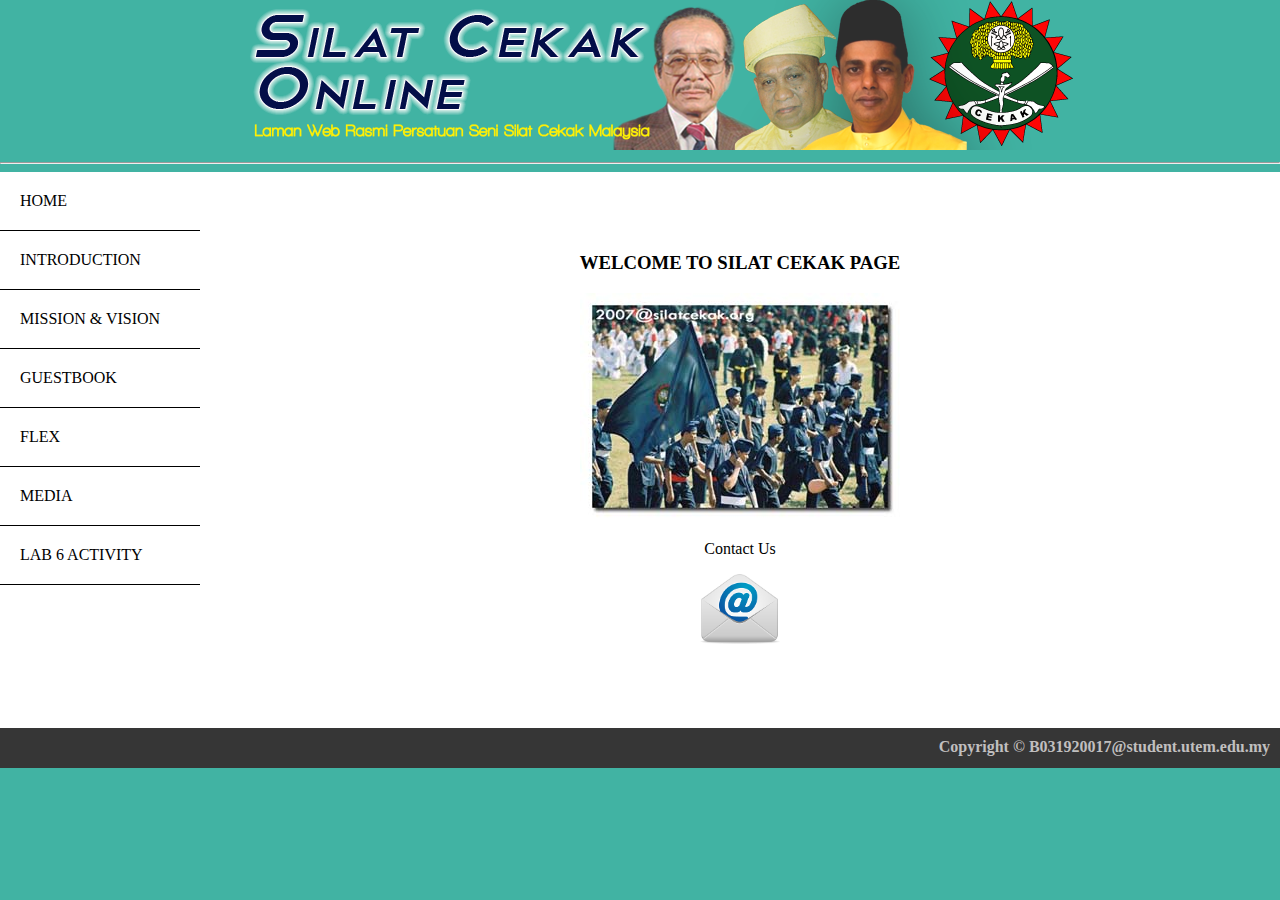
<file: index.html>
<!DOCTYPE html>
<html lang="en">
<head>
    <meta charset="UTF-8" />
    <meta name="viewport" content="width=device-width, initial-scale=1.0" />
    <link rel="stylesheet" href="style.css" />
    <title>Silat Cekak Online</title>
</head>
<body>
<!--<header>
    <a href="http://silatcekak.org.my">
        <img src="image/banner.png" style="height: auto;" id="imgHeader"/>
    </a>
</header>-->
<center>
    <a href="http://silatcekak.org">
        <img src="image/banner.png">
    </a>
</center>
<hr>

<div class="flex-container">
    <nav>
        <ul>
            <li><a href="index.html">HOME</a></li>
            <li><a href="introduction.html">INTRODUCTION</a></li>
            <li><a href="mission.html">MISSION & VISION</a></li>
            <li><a href="guestbook.html">GUESTBOOK</a></li>
            <li><a href="flex.html">FLEX</a></li>
            <li><a href="media.html">MEDIA</a></li>
            <li><a href="lab6.html">LAB 6 ACTIVITY</a></li>
        </ul>
    </nav>

    <section>
        <div id="main" class="text-center">
            <center>
            <h3>WELCOME TO SILAT CEKAK PAGE</h3>

            <img src="image/silatcekak.jpg"/>

            <p>Contact Us</p>
            <a href="mailto:B031920017@student.utem.edu.my">
                <img src="image/mail.png" id="emailImg"/>
            </a>
            </center>
        </div>
    </section>
</div>

<footer>
    <b>Copyright &copy; B031920017@student.utem.edu.my</b>
</footer>
</body>
</html>
</file>
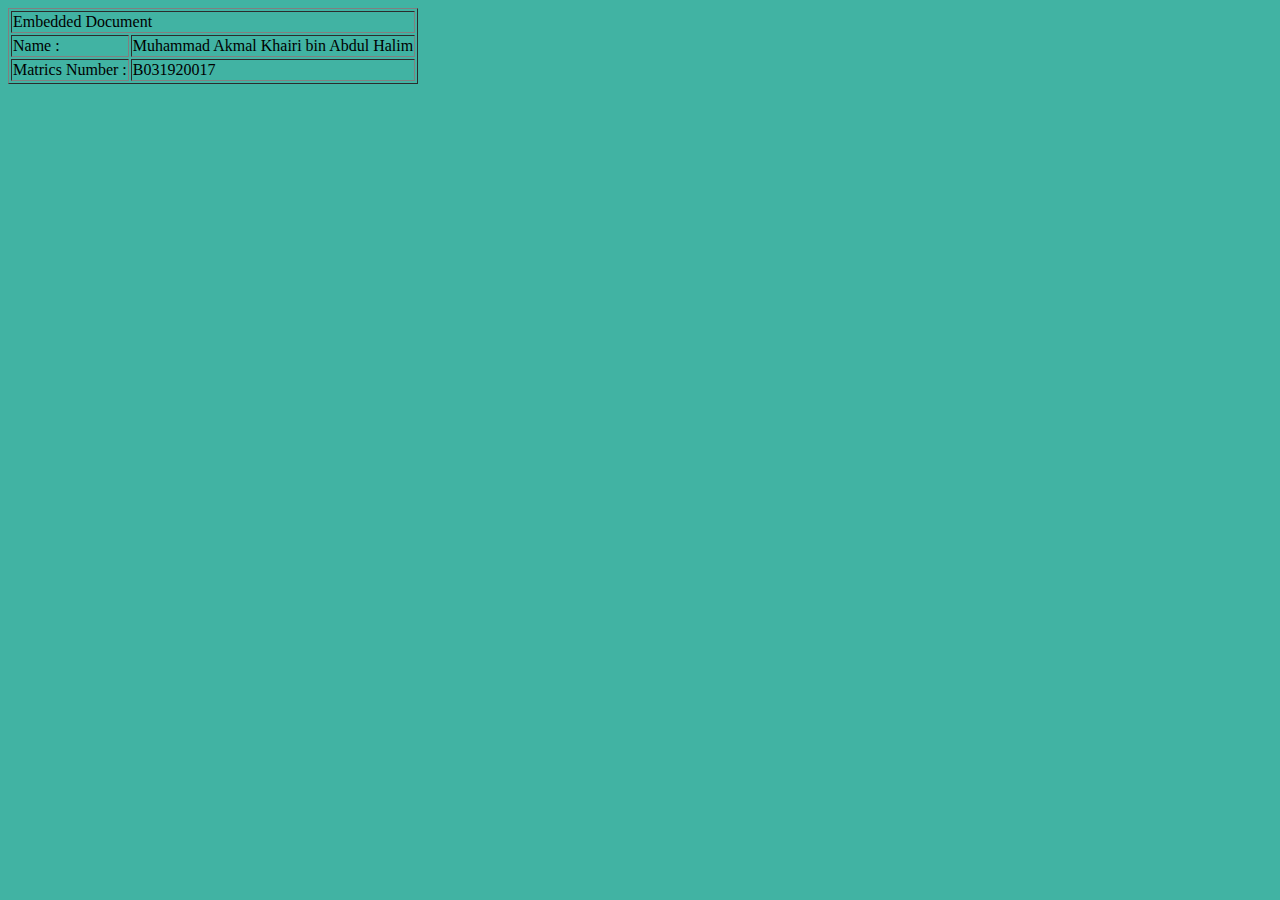
<file: embedfile.html>
<!DOCTYPE html>
<html lang="en">
<head>
    <meta charset="UTF-8">
    <meta name="viewport" content="width=device-width, initial-scale=1.0">
    <title>Embed Document</title>
</head>

<body style="background-color: #41b3a3;">
<table border="1">
    <tr>
        <td colspan="2">
            Embedded Document
        </td>
    </tr>
    <tr>
        <td>
            Name :
        </td>
        <td>
            Muhammad Akmal Khairi bin Abdul Halim
        </td>
    </tr>
    <tr>
        <td>
            Matrics Number :
        </td>
        <td>
            B031920017
        </td>
    </tr>
</table>
</body>
</html>
</file>
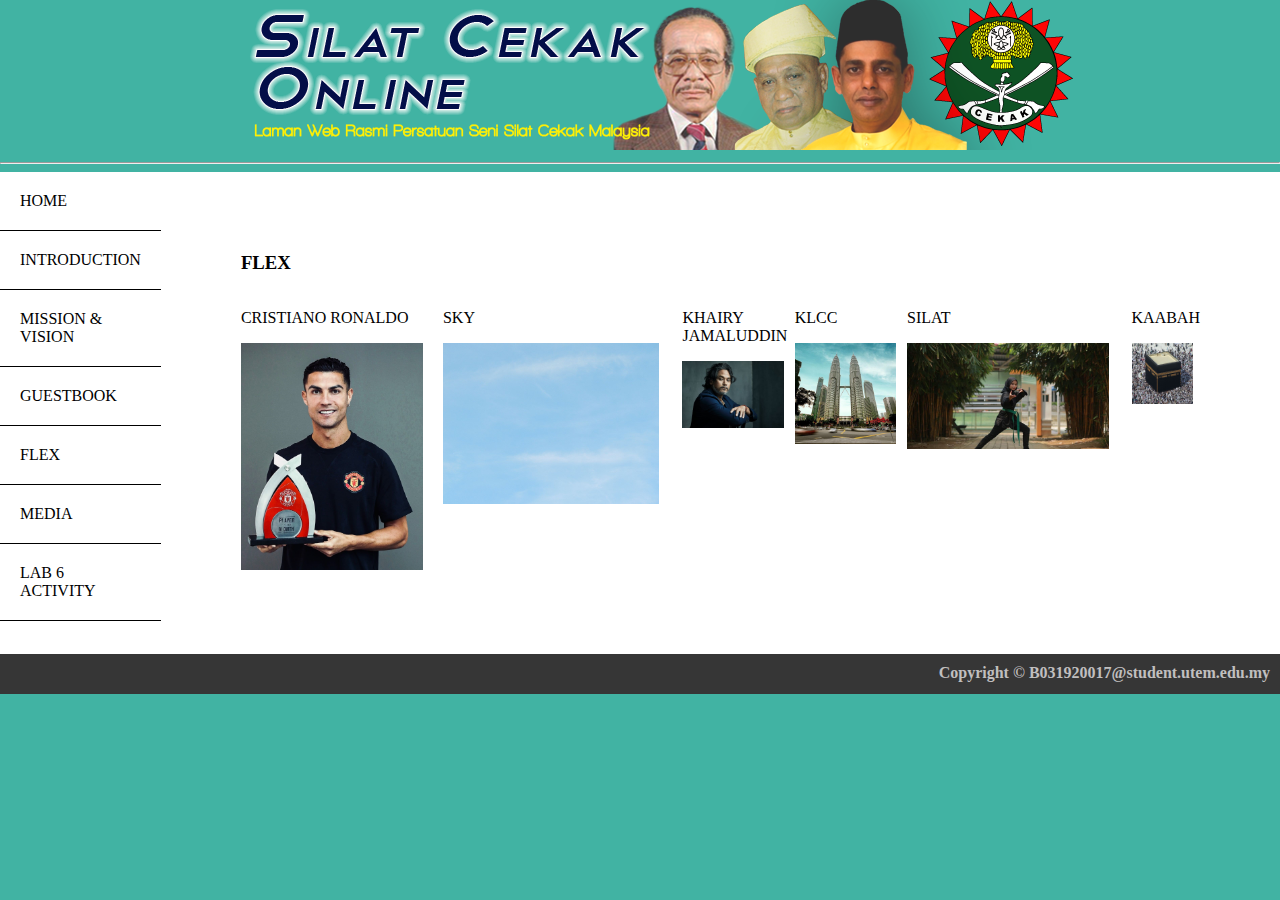
<file: flex.html>
<!DOCTYPE html>
<html lang="en">
<head>
    <meta charset="UTF-8" />
    <meta name="viewport" content="width=device-width, initial-scale=1.0" />
    <link rel="stylesheet" href="style.css" />
    <title>Silat Cekak Online</title>
</head>
<body>
<center>
    <a href="http://silatcekak.org">
        <img src="image/banner.png">
    </a>
</center>
<hr>

<div class="flex-container">
    <nav>
        <ul>
            <li><a href="index.html">HOME</a></li>
            <li><a href="introduction.html">INTRODUCTION</a></li>
            <li><a href="mission.html">MISSION & VISION</a></li>
            <li><a href="guestbook.html">GUESTBOOK</a></li>
            <li><a href="flex.html">FLEX</a></li>
            <li><a href="media.html">MEDIA</a></li>
            <li><a href="lab6.html">LAB 6 ACTIVITY</a></li>
        </ul>
    </nav>

    <section>
        <div id="main">
            <h3>FLEX</h3>

            <div class="flex-container">
                <div><p>CRISTIANO RONALDO</p><img src="image/siu.jpg" class="img"></div>
                <div><p>SKY</p><img src="image/sky.jpg" class="img"></div>
                <div><p>KHAIRY JAMALUDDIN</p><img src="image/kj.jpg" class="img"></div>
                <div><p>KLCC</p><img src="image/klcc.jpg" class="img"></div>
                <div><p>SILAT</p><img src="image/silat.jpg" class="img"></div>
                <div><p>KAABAH</p><img src="image/kaabah.jpg" class="img"></div>
            </div>
        </div>
    </section>
</div>

<footer>
    <b>Copyright &copy; B031920017@student.utem.edu.my</b>
</footer>
</body>
</html>
</file>
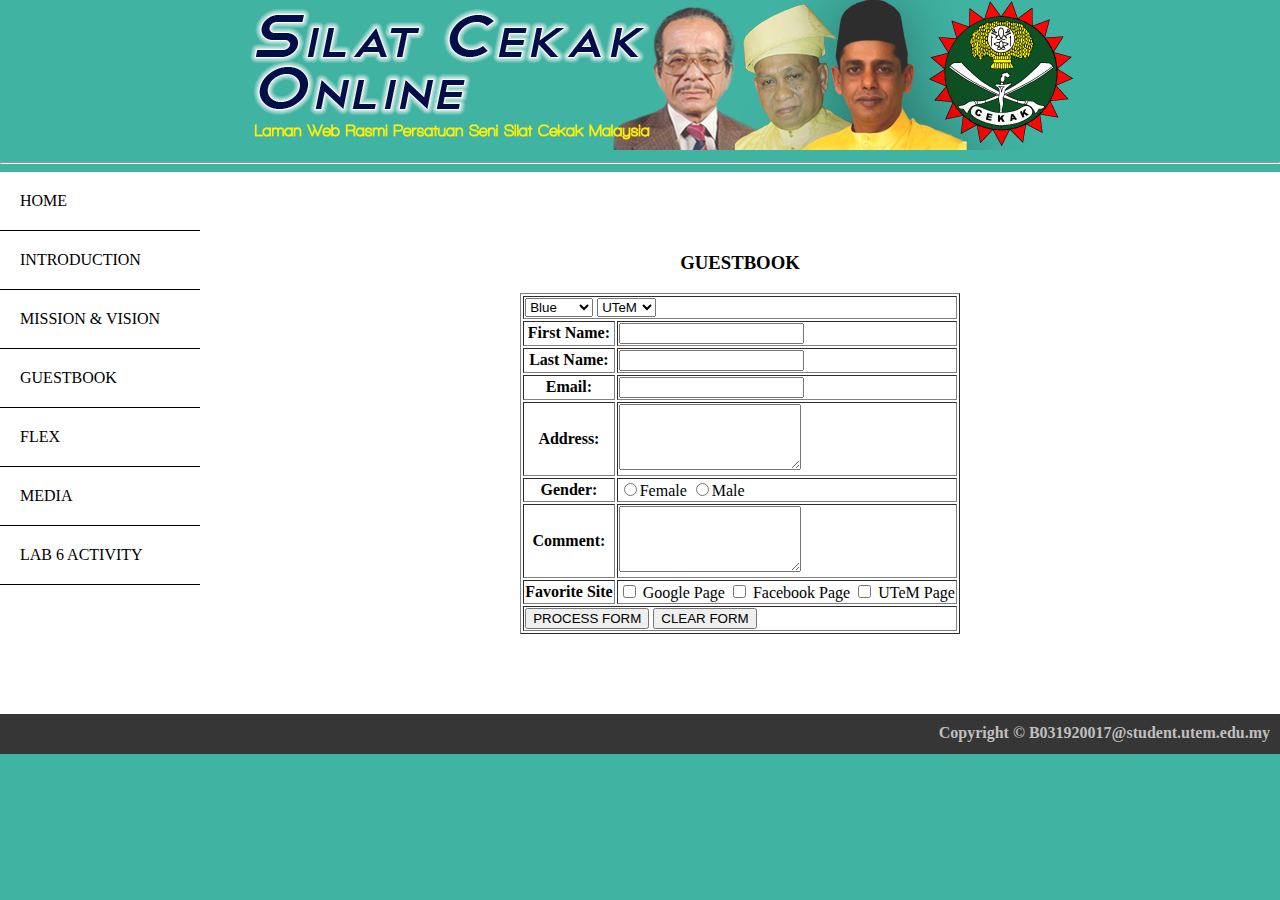
<file: guestbook.html>
<!DOCTYPE html>
<html lang="en">
<head>
    <meta charset="UTF-8" />
    <meta name="viewport" content="width=device-width, initial-scale=1.0" />
    <link rel="stylesheet" href="style.css" />
    <title>Silat Cekak Online</title>
</head>
<body>
<!--<header>
    <a href="http://silatcekak.org.my">
        <img src="image/banner.png" style="height: auto;" id="imgHeader"/>
    </a>
</header>-->
<center>
    <a href="http://silatcekak.org">
        <img src="image/banner.png">
    </a>
</center>
<hr>

<div class="flex-container">
    <nav>
        <ul>
            <li><a href="index.html">HOME</a></li>
            <li><a href="introduction.html">INTRODUCTION</a></li>
            <li><a href="mission.html">MISSION & VISION</a></li>
            <li><a href="guestbook.html">GUESTBOOK</a></li>
            <li><a href="flex.html">FLEX</a></li>
            <li><a href="media.html">MEDIA</a></li>
            <li><a href="lab6.html">LAB 6 ACTIVITY</a></li>
        </ul>
    </nav>

    <section>
        <div id="main">
            <center>
            <h3>GUESTBOOK</h3>

            <form method="POST" id="form">
                <table border="1">
                    <tr>
                        <td colspan="2">
                            <select id="bgColor">
                                <option value="1">Blue</option>
                                <option value="2">White</option>
                                <option value="3">Purple</option>
                                <option value="4">Original</option>
                            </select>

                            <select id="websiteRedirect">
                                <option value="utem">UTeM</option>
                                <option value="ftmk">FTMK</option>
                            </select>
                        </td>
                    </tr>
                    <tr>
                        <th>First Name:</th>
                        <td><input type="text" id="name" required/></td>
                    </tr>
                    <tr>
                        <th>Last Name:</th>
                        <td><input type="text" id="lname" required/></td>
                    </tr>
                    <tr>
                        <th>Email:</th>
                        <td><input type="text" id="email" required/></td>
                    </tr>
                    <tr>
                        <th>Address:</th>
                        <td><textarea rows="4" id="address" required></textarea></td>
                    </tr>
                    <tr>
                        <th>Gender:</th>
                        <td>
                            <input type="radio" id="fem" name="gender" value="Female" required>Female</input>
                            <input type="radio" id="mal" name="gender" value="Male" required>Male</input>
                        </td>
                    </tr>
                    <tr>
                        <th>Comment:</th>
                        <td><textarea rows="4" id="comment" required></textarea></td>
                    </tr>
                    <tr>
                        <th>Favorite Site</th>
                        <td>
                            <input type="checkbox" id="google" value="Google" />
                            <label for="google">Google Page</label>
                            <input type="checkbox" id="fb" value="Facebook" />
                            <label for="fb">Facebook Page</label>
                            <input type="checkbox" id="utem" value="UTeM" />
                            <label for="utem">UTeM Page</label>
                        </td>
                    </tr>
                    <tr>
                        <td colspan="2">
                            <input type="submit" value="PROCESS FORM"/>
                            <button type="reset">CLEAR FORM</button>
                        </td>
                    </tr>
                </table>
            </form>

            </center>

            <div id="submitted">

            </div>
        </div>
    </section>
</div>

<footer>
    <b>Copyright &copy; B031920017@student.utem.edu.my</b>
</footer>
<script src="script.js" type="text/javascript"></script>
</body>
</html>
</file>
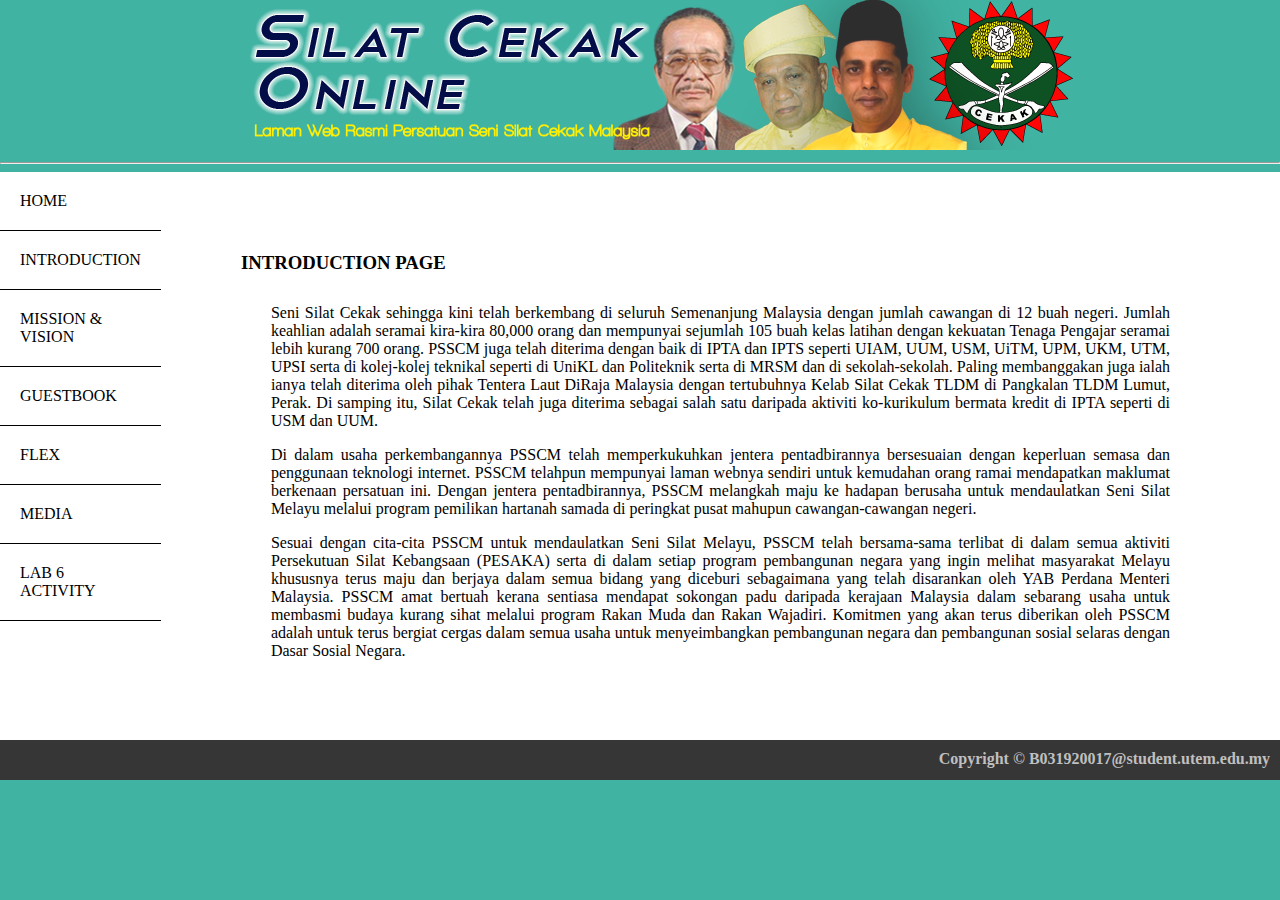
<file: introduction.html>
<!DOCTYPE html>
<html lang="en">
<head>
    <meta charset="UTF-8" />
    <meta name="viewport" content="width=device-width, initial-scale=1.0" />
    <link rel="stylesheet" href="style.css" />
    <title>Silat Cekak Online</title>
</head>
<body>
<!--<header>
    <a href="http://silatcekak.org.my">
        <img src="image/banner.png" style="height: auto;" id="imgHeader"/>
    </a>
</header>-->
<center>
    <a href="http://silatcekak.org">
        <img src="image/banner.png">
    </a>
</center>
<hr>

<div class="flex-container">
    <nav>
        <ul>
            <li><a href="index.html">HOME</a></li>
            <li><a href="introduction.html">INTRODUCTION</a></li>
            <li><a href="mission.html">MISSION & VISION</a></li>
            <li><a href="guestbook.html">GUESTBOOK</a></li>
            <li><a href="flex.html">FLEX</a></li>
            <li><a href="media.html">MEDIA</a></li>
            <li><a href="lab6.html">LAB 6 ACTIVITY</a></li>
        </ul>
    </nav>

    <section>
        <div id="main" class="text-justify">
            <h3>INTRODUCTION PAGE</h3>

            <div class="text-justify">
                <p>
                    Seni Silat Cekak sehingga kini telah berkembang di seluruh
                    Semenanjung Malaysia dengan jumlah cawangan di 12 buah negeri.
                    Jumlah keahlian adalah seramai kira-kira 80,000 orang dan mempunyai
                    sejumlah 105 buah kelas latihan dengan kekuatan Tenaga Pengajar
                    seramai lebih kurang 700 orang. PSSCM juga telah diterima dengan
                    baik di IPTA dan IPTS seperti UIAM, UUM, USM, UiTM, UPM, UKM, UTM,
                    UPSI serta di kolej-kolej teknikal seperti di UniKL dan Politeknik
                    serta di MRSM dan di sekolah-sekolah. Paling membanggakan juga ialah
                    ianya telah diterima oleh pihak Tentera Laut DiRaja Malaysia dengan
                    tertubuhnya Kelab Silat Cekak TLDM di Pangkalan TLDM Lumut, Perak.
                    Di samping itu, Silat Cekak telah juga diterima sebagai salah satu
                    daripada aktiviti ko-kurikulum bermata kredit di IPTA seperti di USM
                    dan UUM.
                </p>

                <p>
                    Di dalam usaha perkembangannya PSSCM telah memperkukuhkan jentera
                    pentadbirannya bersesuaian dengan keperluan semasa dan penggunaan
                    teknologi internet. PSSCM telahpun mempunyai laman webnya sendiri
                    untuk kemudahan orang ramai mendapatkan maklumat berkenaan persatuan
                    ini. Dengan jentera pentadbirannya, PSSCM melangkah maju ke hadapan
                    berusaha untuk mendaulatkan Seni Silat Melayu melalui program
                    pemilikan hartanah samada di peringkat pusat mahupun
                    cawangan-cawangan negeri.
                </p>

                <p>
                    Sesuai dengan cita-cita PSSCM untuk mendaulatkan Seni Silat Melayu,
                    PSSCM telah bersama-sama terlibat di dalam semua aktiviti
                    Persekutuan Silat Kebangsaan (PESAKA) serta di dalam setiap program
                    pembangunan negara yang ingin melihat masyarakat Melayu khususnya
                    terus maju dan berjaya dalam semua bidang yang diceburi sebagaimana
                    yang telah disarankan oleh YAB Perdana Menteri Malaysia. PSSCM amat
                    bertuah kerana sentiasa mendapat sokongan padu daripada kerajaan
                    Malaysia dalam sebarang usaha untuk membasmi budaya kurang sihat
                    melalui program Rakan Muda dan Rakan Wajadiri. Komitmen yang akan
                    terus diberikan oleh PSSCM adalah untuk terus bergiat cergas dalam
                    semua usaha untuk menyeimbangkan pembangunan negara dan pembangunan
                    sosial selaras dengan Dasar Sosial Negara.
                </p>
            </div>
        </div>
    </section>
</div>

<footer>
    <b>Copyright &copy; B031920017@student.utem.edu.my</b>
</footer>
</body>
</html>
</file>
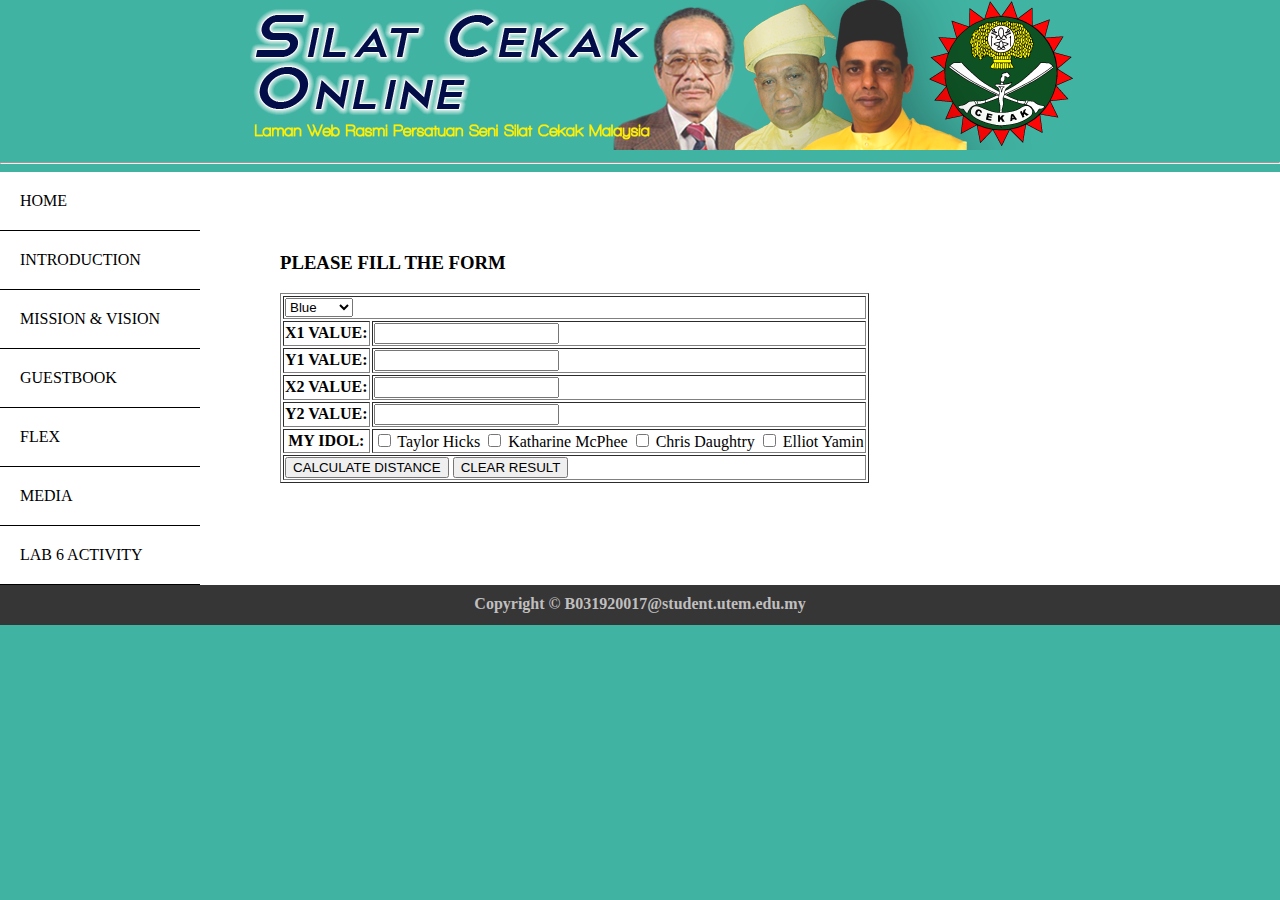
<file: lab6.html>
<!DOCTYPE html>
<html lang="en">
<head>
    <meta charset="UTF-8" />
    <meta name="viewport" content="width=device-width, initial-scale=1.0" />
    <link rel="stylesheet" href="style.css" />
    <title>Silat Cekak Online</title>
</head>
<body>

<center>
    <a href="http://silatcekak.org">
        <img src="image/banner.png">
    </a>
</center>
<hr>

<div class="flex-container">
    <nav>
        <ul>
            <li><a href="index.html">HOME</a></li>
            <li><a href="introduction.html">INTRODUCTION</a></li>
            <li><a href="mission.html">MISSION & VISION</a></li>
            <li><a href="guestbook.html">GUESTBOOK</a></li>
            <li><a href="flex.html">FLEX</a></li>
            <li><a href="media.html">MEDIA</a></li>
            <li><a href="lab6.html">LAB 6 ACTIVITY</a></li>
        </ul>
    </nav>

    <section>
        <div id="main">
            <h3>PLEASE FILL THE FORM</h3>

            <form method="POST" id="formDistance">
                <table border="1">
                    <tr>
                        <td colspan="2">
                            <select id="bgColor">
                                <option value="1">Blue</option>
                                <option value="2">White</option>
                                <option value="3">Purple</option>
                                <option value="4">Original</option>
                            </select>
                    </tr>
                    <tr>
                        <th>X1 VALUE:</th>
                        <td><input type="text" id="x1val"/></td>
                    </tr>
                    <tr>
                        <th>Y1 VALUE:</th>
                        <td><input type="text" id="y1val"/></td>
                    </tr>
                    <tr>
                        <th>X2 VALUE:</th>
                        <td><input type="text" id="x2val"/></td>
                    </tr>
                    <tr>
                        <th>Y2 VALUE:</th>
                        <td><input type="text" id="y2val"/></td>
                    </tr>
                    <tr>
                        <th>MY IDOL:</th>
                        <td>
                            <input type="checkbox" id="taylor" value="Taylor Hicks"/>
                            <label for="taylor">Taylor Hicks</label>
                            <input type="checkbox" id="mcphee" value="Katharine McPhee"/>
                            <label for="mcphee">Katharine McPhee</label>
                            <input type="checkbox" id="chris" value="Chris Daughtry"/>
                            <label for="chris">Chris Daughtry</label>
                            <input type="checkbox" id="elliot" value="Elliot Yamin"/>
                            <label for="elliot">Elliot Yamin</label>
                        </td>
                    </tr>
                    <tr>
                        <td colspan="2">
                            <button type="submit" id="calDistanceBtn">CALCULATE DISTANCE</button>
                            <button type="button" id="resetButton">CLEAR RESULT</button>
                        </td>
                    </tr>
                </table>
            </form>
            <div id="displayOutput">

            </div>
        </div>
    </section>
</div>

<footer style="text-align: center">
    <b>Copyright &copy; B031920017@student.utem.edu.my</b>
</footer>

<script src="script2.js" type="text/javascript"></script>
</body>
</html>
</file>
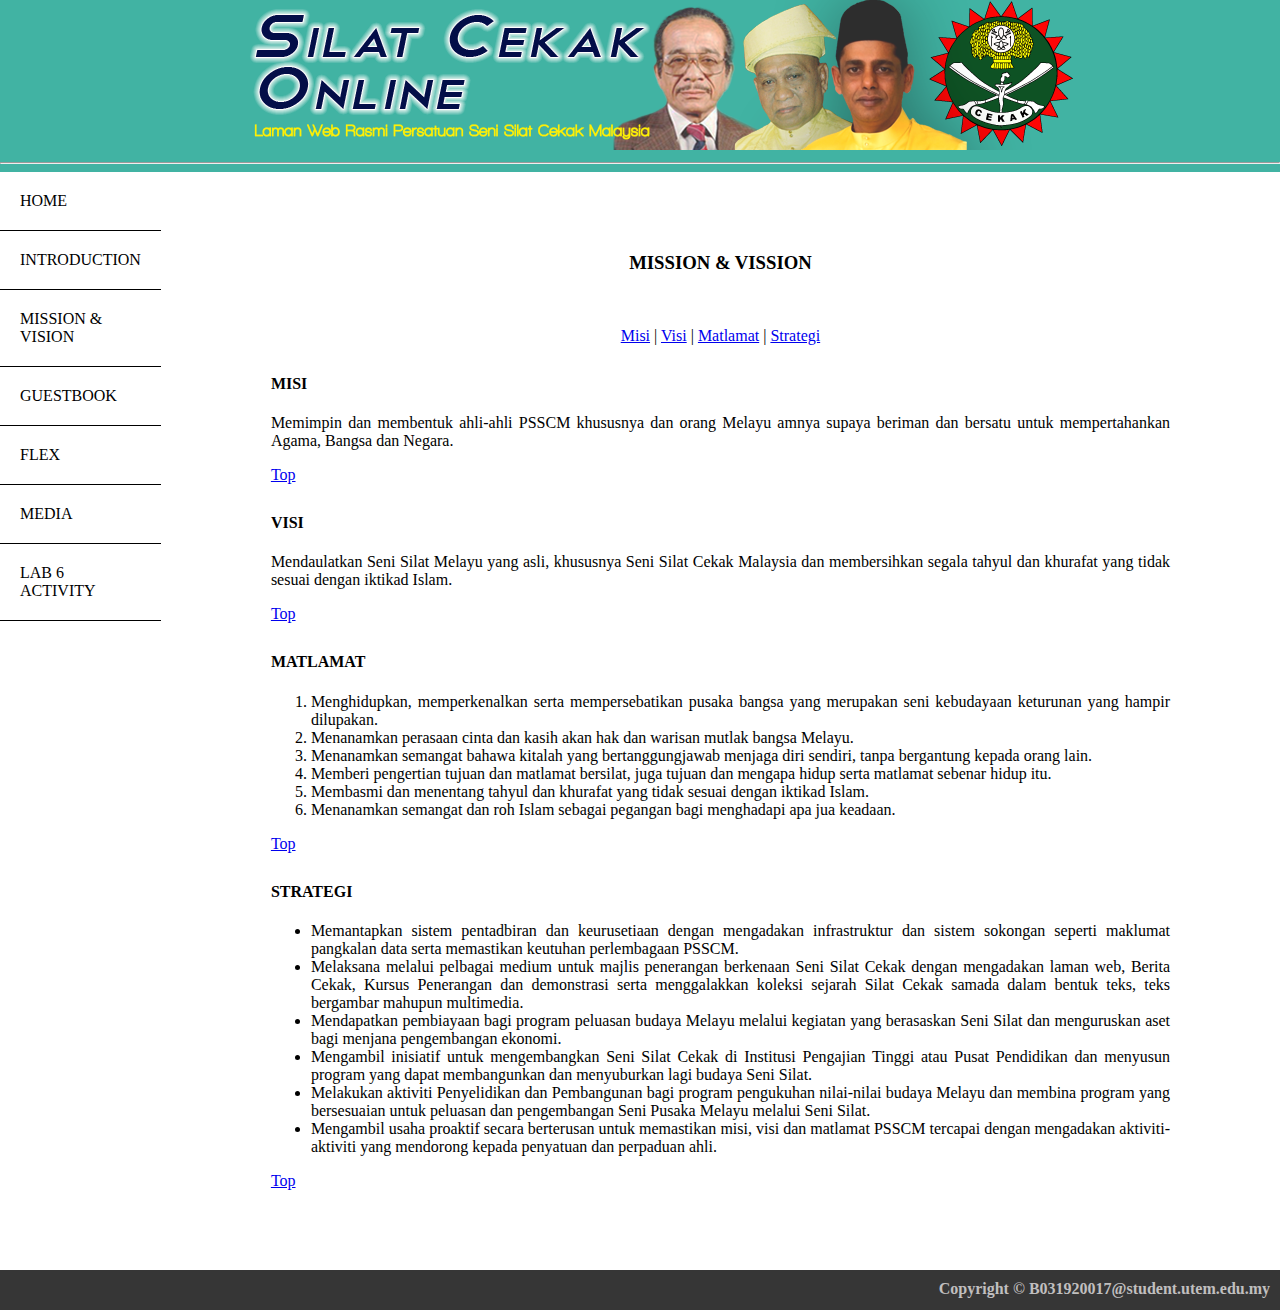
<file: mission.html>
<!DOCTYPE html>
<html lang="en">
<head>
    <meta charset="UTF-8" />
    <meta name="viewport" content="width=device-width, initial-scale=1.0" />
    <link rel="stylesheet" href="style.css" />
    <title>Silat Cekak Online</title>
</head>
<body>
<!--<header>
    <a href="http://silatcekak.org.my">
        <img src="image/banner.png" style="height: auto;" id="imgHeader"/>
    </a>
</header>-->
<center>
    <a href="http://silatcekak.org">
        <img src="image/banner.png">
    </a>
</center>
<hr>

<div class="flex-container">
    <nav>
        <ul>
            <li><a href="index.html">HOME</a></li>
            <li><a href="introduction.html">INTRODUCTION</a></li>
            <li><a href="mission.html">MISSION & VISION</a></li>
            <li><a href="guestbook.html">GUESTBOOK</a></li>
            <li><a href="flex.html">FLEX</a></li>
            <li><a href="media.html">MEDIA</a></li>
            <li><a href="lab6.html">LAB 6 ACTIVITY</a></li>
        </ul>
    </nav>

    <section>
        <div id="main" class="text-center">
            <h3>MISSION & VISSION</h3>
            <br />

            <p>
                <a href="#misi">Misi</a> | <a href="#visi">Visi</a> |
                <a href="#matlamat">Matlamat</a> | <a href="#strategi">Strategi</a>
            </p>

            <div class="text-justify" id="misi">
                <h4>MISI</h4>

                <p>
                    Memimpin dan membentuk ahli-ahli PSSCM khususnya dan orang Melayu
                    amnya supaya beriman dan bersatu untuk mempertahankan Agama, Bangsa
                    dan Negara.
                </p>

                <a href="#">Top</a>
            </div>

            <div class="text-justify" id="visi">
                <h4>VISI</h4>

                <p>
                    Mendaulatkan Seni Silat Melayu yang asli, khususnya Seni Silat Cekak
                    Malaysia dan membersihkan segala tahyul dan khurafat yang tidak
                    sesuai dengan iktikad Islam.
                </p>
                <a href="#">Top</a>
            </div>

            <div class="text-justify" id="matlamat">
                <h4>MATLAMAT</h4>
                <ol>
                    <li>
                        Menghidupkan, memperkenalkan serta mempersebatikan pusaka bangsa
                        yang merupakan seni kebudayaan keturunan yang hampir dilupakan.
                    </li>
                    <li>
                        Menanamkan perasaan cinta dan kasih akan hak dan warisan mutlak
                        bangsa Melayu.
                    </li>
                    <li>
                        Menanamkan semangat bahawa kitalah yang bertanggungjawab menjaga
                        diri sendiri, tanpa bergantung kepada orang lain.
                    </li>
                    <li>
                        Memberi pengertian tujuan dan matlamat bersilat, juga tujuan dan
                        mengapa hidup serta matlamat sebenar hidup itu.
                    </li>
                    <li>
                        Membasmi dan menentang tahyul dan khurafat yang tidak sesuai
                        dengan iktikad Islam.
                    </li>
                    <li>
                        Menanamkan semangat dan roh Islam sebagai pegangan bagi menghadapi
                        apa jua keadaan.
                    </li>
                </ol>
                <a href="#">Top</a>
            </div>

            <div class="text-justify" id="strategi">
                <h4>STRATEGI</h4>
                <ul>
                    <li>
                        Memantapkan sistem pentadbiran dan keurusetiaan dengan mengadakan
                        infrastruktur dan sistem sokongan seperti maklumat pangkalan data
                        serta memastikan keutuhan perlembagaan PSSCM.
                    </li>
                    <li>
                        Melaksana melalui pelbagai medium untuk majlis penerangan
                        berkenaan Seni Silat Cekak dengan mengadakan laman web, Berita
                        Cekak, Kursus Penerangan dan demonstrasi serta menggalakkan
                        koleksi sejarah Silat Cekak samada dalam bentuk teks, teks
                        bergambar mahupun multimedia.
                    </li>
                    <li>
                        Mendapatkan pembiayaan bagi program peluasan budaya Melayu melalui
                        kegiatan yang berasaskan Seni Silat dan menguruskan aset bagi
                        menjana pengembangan ekonomi.
                    </li>
                    <li>
                        Mengambil inisiatif untuk mengembangkan Seni Silat Cekak di
                        Institusi Pengajian Tinggi atau Pusat Pendidikan dan menyusun
                        program yang dapat membangunkan dan menyuburkan lagi budaya Seni
                        Silat.
                    </li>
                    <li>
                        Melakukan aktiviti Penyelidikan dan Pembangunan bagi program
                        pengukuhan nilai-nilai budaya Melayu dan membina program yang
                        bersesuaian untuk peluasan dan pengembangan Seni Pusaka Melayu
                        melalui Seni Silat.
                    </li>
                    <li>
                        Mengambil usaha proaktif secara berterusan untuk memastikan misi,
                        visi dan matlamat PSSCM tercapai dengan mengadakan
                        aktiviti-aktiviti yang mendorong kepada penyatuan dan perpaduan
                        ahli.
                    </li>
                </ul>
                <a href="#">Top</a>
            </div>
        </div>
    </section>
</div>

<footer>
    <b>Copyright &copy; B031920017@student.utem.edu.my</b>
</footer>
</body>
</html>
</file>
<file: style.css>
html,
body {
    height: 100%;
    margin: 0px;
}

body {
    background-color: #41b3a3;
}

header {
    text-align: center;
    padding: 20px;
    background: #000000;
}

#imgHeader {
    width: 100%;
}

.container {
    height: 100%;
}

section {
    flex-grow: 1;
    background: white;
}

#main {
    margin: 80px;
}

.text-center {
    text-align: center;
}

.text-justify {
    text-align: justify;
    margin: 30px;
}

#emailImg {
    height: 70px;
}
nav {
    background-color: #ffffff;
    width: 200px;
}

nav ul {
    margin: 0;
    padding: 0;
}

nav ul li {
    list-style-type: none;
}

nav li a {
    display: block;
    padding: 5px 10px;
    color: #000000;
    text-decoration: none;
    border-bottom: 1px solid #000000;
    padding: 20px;
}

nav li a:hover {
    background: darkseagreen;
}

footer {
    background: rgb(54, 54, 54);
    height: 20px;
    padding: 10px;
    color: rgb(192, 191, 191);
    text-align: right;
    clear: both;
    position: relative;
    bottom: 0;
    left: 0;
    right: 0;
}

.flex-container {
    display: flex;
}

.flex-container .img {
    width: 90%;
}

@media screen and (max-width: 400px) {
    .flex-container {
        flex-direction: column;
    }

    nav{
        width: 100%;
    }
    nav ul li {
        display: inline;
    }

    nav li a{
        float: left;
        height: 20px;
        padding: 5px;
        border-right: #000000 1px solid;
    }

    video audio embed iframe{
        width:100%;
    }

    section > div > img{
        width:100%;
    }
}
</file>
